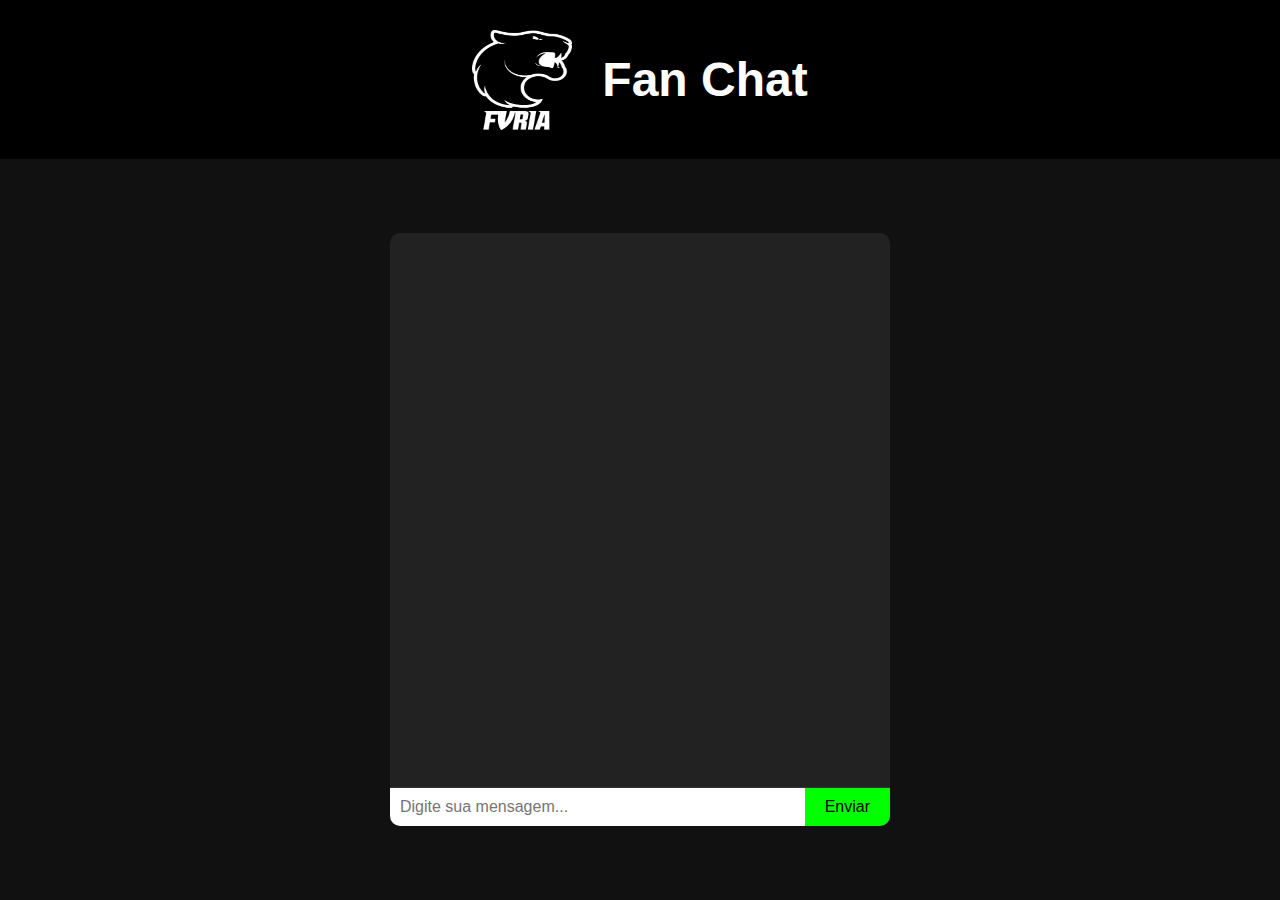
<file: furia-chat/index.html>
<!DOCTYPE html>
<html lang="pt-BR">
<head>
    <meta charset="UTF-8">
    <meta name="viewport" content="width=device-width, initial-scale=1.0">
    <title>Chat FURIA Fans</title>
    <link rel="stylesheet" href="style.css">
</head>
<body>

    <header>
        <img class="logo" src="./assets/img/logoFuria.png" alt="logo-furia">
        <h1>Fan Chat</h1>
    </header>

    <main>
        <div id="chat-container">
            <div id="messages">
                <!-- Mensagens aparecem aqui -->
            </div>

            <form id="message-form">
                <input type="text" id="user-input" placeholder="Digite sua mensagem..." autocomplete="off" required>
                <button type="submit">Enviar</button>
            </form>
        </div>
    </main>

    <script src="script.js"></script>
</body>
</html>
</file>
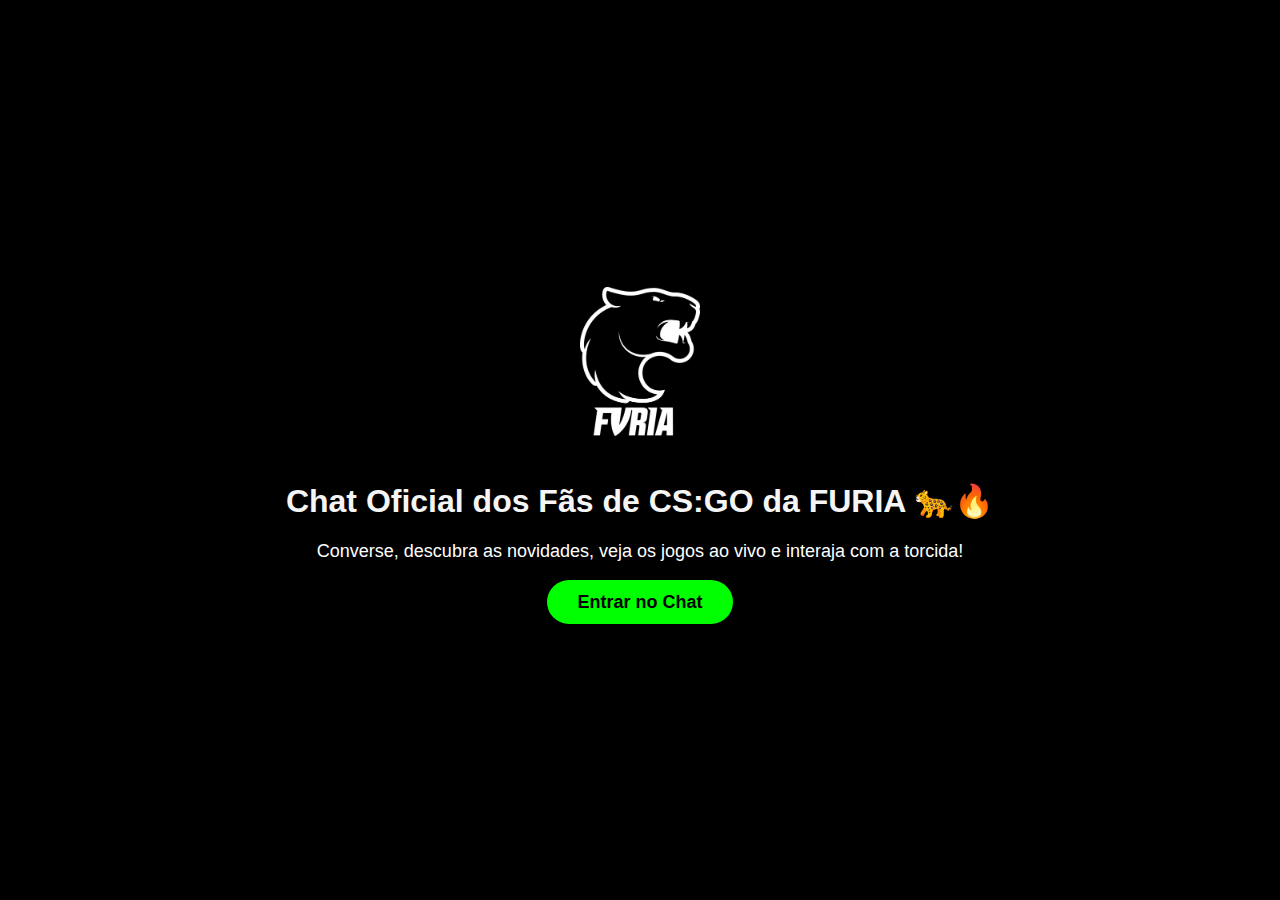
<file: furia-chat/LandingPage/index.html>
<!-- index.html (landing page) -->
<!DOCTYPE html>
<html lang="pt-BR">
<head>
  <meta charset="UTF-8">
  <meta name="viewport" content="width=device-width, initial-scale=1.0">
  <title>Bem-vindo ao Chat da FURIA</title>
  <link rel="stylesheet" href="index.css">
</head>
<body>
  <div class="container">
    <img src="../assets/img/logoFuria.png" alt="Logo FURIA" class="logo">
    <h1>Chat Oficial dos Fãs de CS:GO da FURIA 🐆🔥</h1>
    <p>Converse, descubra as novidades, veja os jogos ao vivo e interaja com a torcida!</p>
    <a href="../ChatCs/chatCs.html" class="btn">Entrar no Chat</a>
  </div>
</body>
</html>
</file>
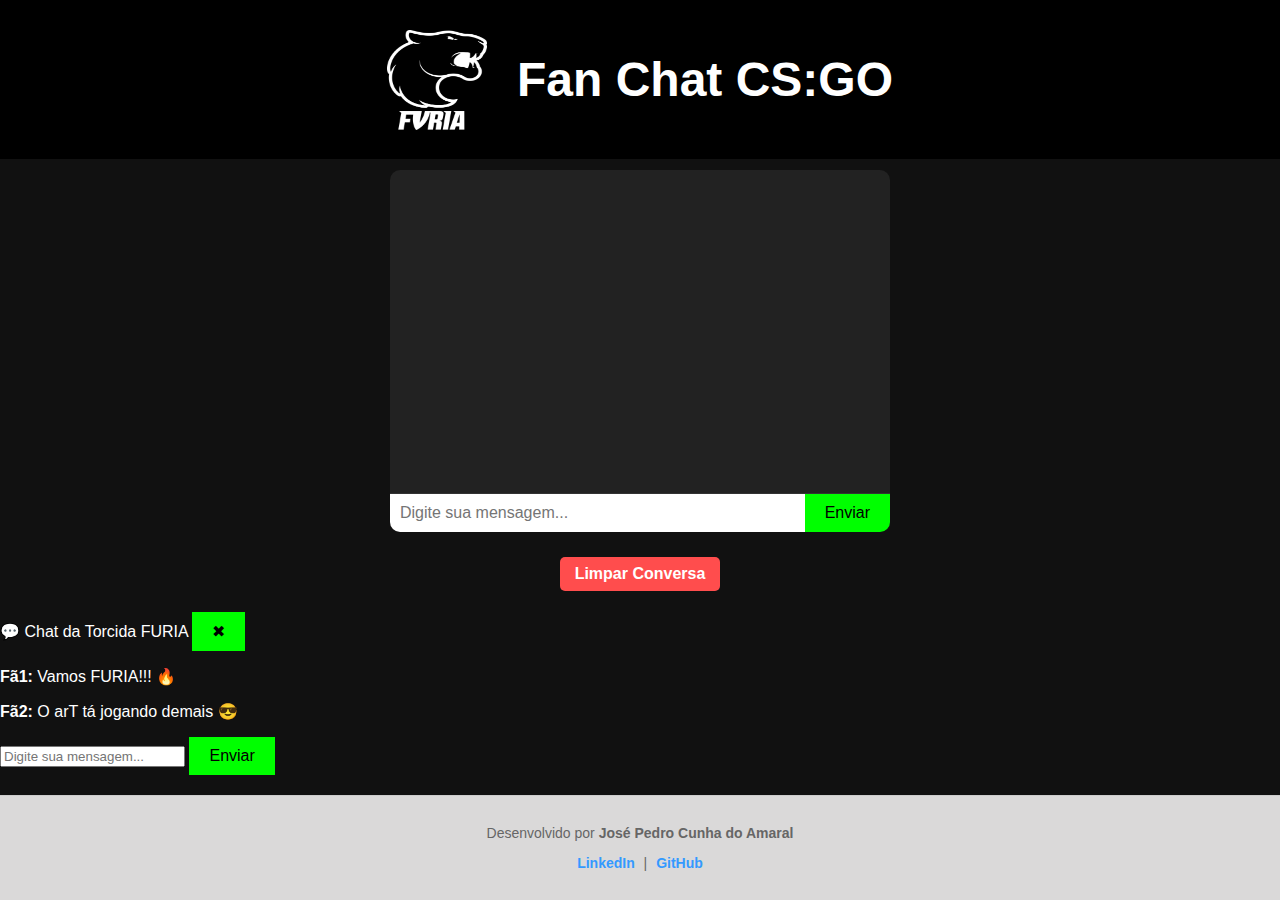
<file: furia-chat/ChatCs/chatCs.html>
<!DOCTYPE html>
<html lang="pt-BR">
<head>
    <meta charset="UTF-8">
    <meta name="viewport" content="width=device-width, initial-scale=1.0">
    <title>Chat FURIA Fans</title>
    <link rel="stylesheet" href="chatCs.css">
</head>
<body>

    <header>
        <img class="logo" src="../assets/img/logoFuria.png" alt="logo-furia">
        <h1>Fan Chat CS:GO</h1>
    </header>

    <main>
        <div id="chat-container">
            <div id="messages">
            </div>

            <form id="message-form">
                <input type="text" id="user-input" placeholder="Digite sua mensagem..." autocomplete="off" required>
                <button type="submit">Enviar</button>
            </form>
        </div>

        <div id="clear-chat-container">
            <button id="clear-chat">Limpar Conversa</button>
        </div>
    </main>

    <div id="chatTorcida" class="chat-torcida">
        <div class="chat-header">
          💬 Chat da Torcida FURIA
          <button class="fechar-chat" onclick="fecharChatTorcida()">✖</button>
        </div>
        <div id="mensagensChat" class="chat-mensagens">
          <p><strong>Fã1:</strong> Vamos FURIA!!! 🔥</p>
          <p><strong>Fã2:</strong> O arT tá jogando demais 😎</p>
        </div>
        <div class="chat-input-area">
          <input type="text" id="inputMensagem" placeholder="Digite sua mensagem...">
          <button onclick="enviarMensagem()">Enviar</button>
        </div>
      </div>      

    <footer id="footer">
        <p>Desenvolvido por <strong>José Pedro Cunha do Amaral</strong></p>
        <p>
            <a href="https://www.linkedin.com/in/josé-pedro-cunha-do-amaral-a70062298" target="_blank">LinkedIn</a> |
            <a href="https://github.com/JosePCAmaral" target="_blank">GitHub</a>
        </p>
    </footer>

    <script src="chatCs.js"></script>
</body>
</html>
</file>
<file: furia-chat/style.css>
/* style.css */

body {
    font-family: Arial, sans-serif;
    background-color: #111;
    color: white;
    margin: 0;
    padding: 0;
    display: flex;
    flex-direction: column;
    height: 100vh;
}

header {
    background-color: #000;
    padding: 20px;
    font-size: 24px;
    display: flex;
    justify-content: center;
    align-items: center;
    gap: 30px;   
}

.logo{
    width: 100px;
    height: 100px;
}

main {
    flex: 1;
    display: flex;
    justify-content: center;
    align-items: center;
    flex-direction: column;
}

#chat-container {
    background-color: #222;
    width: 90%;
    max-width: 500px;
    height: 80%;
    display: flex;
    flex-direction: column;
    border-radius: 10px;
    overflow: hidden;
}

#messages {
    flex: 1;
    padding: 10px;
    overflow-y: auto;
    border-bottom: 1px solid #333;
}

#message-form {
    display: flex;
}

#user-input {
    flex: 1;
    padding: 10px;
    border: none;
    font-size: 16px;
}

button {
    background-color: #0f0;
    border: none;
    padding: 10px 20px;
    font-size: 16px;
    cursor: pointer;
}

#messages {
    flex: 1;
    padding: 10px;
    overflow-y: auto;
    border-bottom: 1px solid #333;
    display: flex;
    flex-direction: column;
    gap: 10px;
}

.message {
    max-width: 80%;
    padding: 10px;
    border-radius: 20px;
    font-size: 16px;
    margin-bottom: 10px;
    line-height: 1.4;
}

.message.user {
    background-color: #1e90ff; 
    align-self: flex-end;
    color: white;
}

.message.bot {
    background-color: #444;
    align-self: flex-start;
    color: white;
}

#footer {
    text-align: center;
    margin-top: 20px;
    padding: 15px;
    font-size: 14px;
    color: #666;
    border-top: 1px solid #ccc;
    background-color: #dad9d9;
}

#footer a {
    color: #3399ff;
    text-decoration: none;
    margin: 0 5px;
    font-weight: bold;
}

#footer a:hover {
    text-decoration: underline;
}

#clear-chat {
    display: inline-block;
    margin: 10px;
    padding: 8px 15px;
    background-color: #ff4d4d; /* vermelho claro */
    color: white;
    border: none;
    border-radius: 5px;
    cursor: pointer;
    font-weight: bold;
}

#clear-chat:hover {
    background-color: #ff1a1a; /* vermelho mais forte ao passar o mouse */
}

#clear-chat-container {
    display: flex;
    justify-content: center;
    margin-top: 15px;
}
</file>
<file: furia-chat/LandingPage/index.css>
body {
    margin: 0;
    padding: 0;
    background-color: #000;
    font-family: Arial, sans-serif;
    color: #fff;
    display: flex;
    align-items: center;
    justify-content: center;
    height: 100vh;
  }
  
  .container {
    text-align: center;
    max-width: 720px;
    padding: 20px;
  }
  
  .logo {
    width: 120px;
    margin-bottom: 20px;
  }
  
  h1 {
    font-size: 32px;
    color: #f5f5f5;
  }
  
  p {
    font-size: 18px;
    margin-bottom: 30px;
  }
  
  .btn {
    background-color: #0f0;
    color: #000;
    padding: 12px 30px;
    font-size: 18px;
    border: none;
    border-radius: 25px;
    text-decoration: none;
    font-weight: bold;
    transition: background 0.3s;
  }
  
  .btn:hover {
    background-color: #0c0;
  }
</file>
<file: furia-chat/ChatCs/chatCs.css>
/* style.css */

body {
    font-family: Arial, sans-serif;
    background-color: #111;
    color: white;
    margin: 0;
    padding: 0;
    display: flex;
    flex-direction: column;
    height: 100vh;
}

header {
    background-color: #000;
    padding: 20px;
    font-size: 24px;
    display: flex;
    justify-content: center;
    align-items: center;
    gap: 30px;   
}

.logo{
    width: 100px;
    height: 100px;
}

main {
    flex: 1;
    display: flex;
    justify-content: center;
    align-items: center;
    flex-direction: column;
}

#chat-container {
    background-color: #222;
    width: 90%;
    max-width: 500px;
    height: 80%;
    display: flex;
    flex-direction: column;
    border-radius: 10px;
    overflow: hidden;
}

#messages {
    flex: 1;
    padding: 10px;
    overflow-y: auto;
    border-bottom: 1px solid #333;
}

#message-form {
    display: flex;
}

#user-input {
    flex: 1;
    padding: 10px;
    border: none;
    font-size: 16px;
}

button {
    background-color: #0f0;
    border: none;
    padding: 10px 20px;
    font-size: 16px;
    cursor: pointer;
}

#messages {
    flex: 1;
    padding: 10px;
    overflow-y: auto;
    border-bottom: 1px solid #333;
    display: flex;
    flex-direction: column;
    gap: 10px;
}

.message {
    max-width: 80%;
    padding: 10px;
    border-radius: 20px;
    font-size: 16px;
    margin-bottom: 10px;
    line-height: 1.4;
}

.message.user {
    background-color: #1e90ff; 
    align-self: flex-end;
    color: white;
}

.message.bot {
    background-color: #444;
    align-self: flex-start;
    color: white;
}

#footer {
    text-align: center;
    margin-top: 20px;
    padding: 15px;
    font-size: 14px;
    color: #666;
    border-top: 1px solid #ccc;
    background-color: #dad9d9;
}

#footer a {
    color: #3399ff;
    text-decoration: none;
    margin: 0 5px;
    font-weight: bold;
}

#footer a:hover {
    text-decoration: underline;
}

#clear-chat {
    display: inline-block;
    margin: 10px;
    padding: 8px 15px;
    background-color: #ff4d4d; /* vermelho claro */
    color: white;
    border: none;
    border-radius: 5px;
    cursor: pointer;
    font-weight: bold;
}

#clear-chat:hover {
    background-color: #ff1a1a; /* vermelho mais forte ao passar o mouse */
}

#clear-chat-container {
    display: flex;
    justify-content: center;
    margin-top: 15px;
}
</file>
